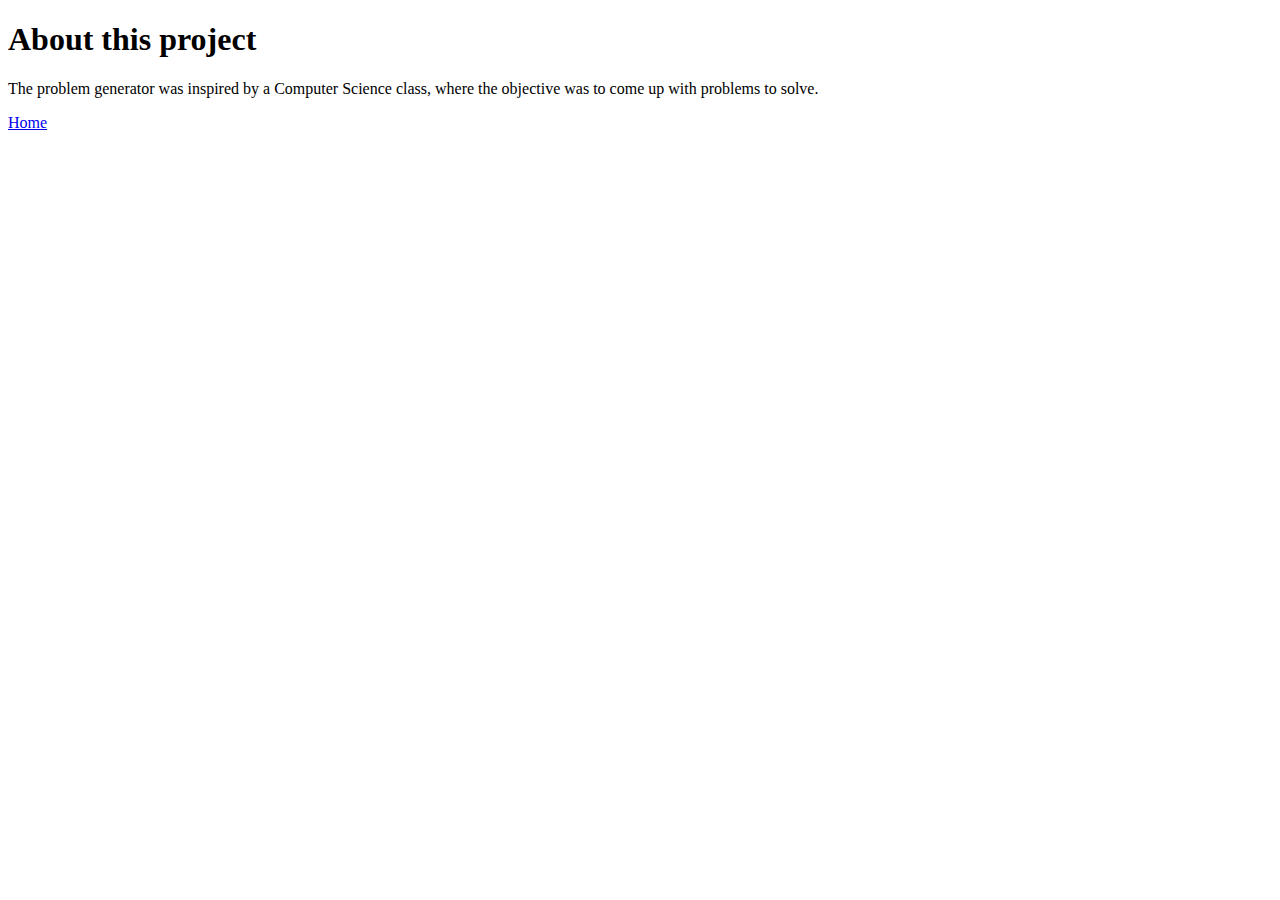
<file: public/about.html>
<!DOCTYPE html>
<html>
    <head>
        <meta charset="UTF-8">
        <title>About</title>
    </head>
    <body>
        <h1>About this project</h1>
        <p>The problem generator was inspired by a Computer Science class, where the objective was to come up with problems to solve.</p>
        <a href="/">Home</a>
    </body>
</html>
</file>
